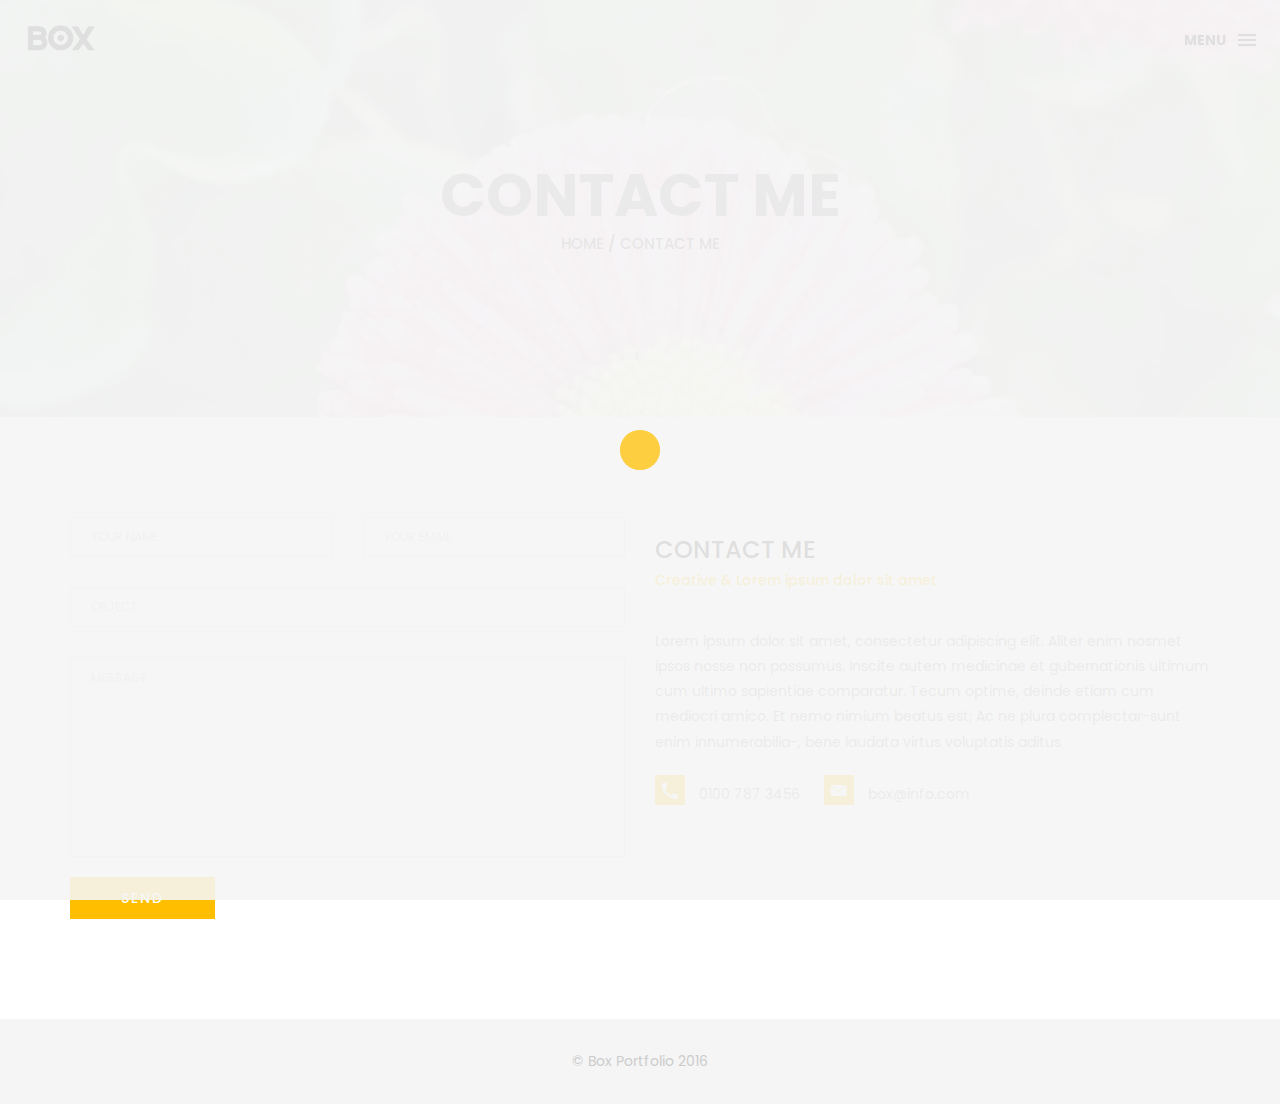
<file: contact.html>
<!DOCTYPE html>
<html lang="en">

<head>
    <meta charset="utf-8">
    <meta http-equiv="X-UA-Compatible" content="IE=edge">
    <meta name="viewport" content="width=device-width, initial-scale=1">
    <!-- The above 3 meta tags *must* come first in the head; any other head content must come *after* these tags -->
    <title>Box personal portfolio Template</title>

    <!-- Bootstrap -->
    <link href="css/bootstrap.min.css" rel="stylesheet">
    <link href="ionicons/css/ionicons.min.css" rel="stylesheet">
    <link rel="icon" href="img/fav.png" type="image/x-icon">

    <!-- main css -->
    <link href="css/style.css" rel="stylesheet">


    <!-- modernizr -->
    <script src="js/modernizr.js"></script>

    <!-- HTML5 shim and Respond.js for IE8 support of HTML5 elements and media queries -->
    <!-- WARNING: Respond.js doesn't work if you view the page via file:// -->
    <!--[if lt IE 9]>
      <script src="https://oss.maxcdn.com/html5shiv/3.7.2/html5shiv.min.js"></script>
      <script src="https://oss.maxcdn.com/respond/1.4.2/respond.min.js"></script>
    <![endif]-->
</head>

<body>

    <!-- Preloader -->
    <div id="preloader">
        <div class="pre-container">
            <div class="spinner">
                <div class="double-bounce1"></div>
                <div class="double-bounce2"></div>
            </div>
        </div>
    </div>
    <!-- end Preloader -->

    <div class="container-fluid">
        <!-- box-header -->
        <header class="box-header">
            <div class="box-logo">
                <a href="index.html"><img src="img/logo.png" width="80" alt="Logo"></a>
            </div>
            <!-- box-nav -->
            <a class="box-primary-nav-trigger" href="#0">
                <span class="box-menu-text">Menu</span><span class="box-menu-icon"></span>
            </a>
            <!-- box-primary-nav-trigger -->
        </header>
        <!-- end box-header -->

        <!-- nav -->
        <nav>
            <ul class="box-primary-nav">
                <li class="box-label">About me</li>

                <li><a href="index.html">Intro</a></li>
                <li><a href="about.html">About me</a></li>
                <li><a href="services.html">services</a></li>
                <li><a href="portfolio.html">portfolio</a></li>
                <li><a href="contact.html">contact me</a> <i class="ion-ios-circle-filled color"></i></li>



                <li class="box-label">Follow me</li>

                <li class="box-social"><a href="#0"><i class="ion-social-facebook"></i></a></li>
                <li class="box-social"><a href="#0"><i class="ion-social-instagram-outline"></i></a></li>
                <li class="box-social"><a href="#0"><i class="ion-social-twitter"></i></a></li>
                <li class="box-social"><a href="#0"><i class="ion-social-dribbble"></i></a></li>
            </ul>
        </nav>
        <!-- end nav -->

    </div>

    <!-- top bar -->
    <div class="top-bar">
        <h1>contact Me</h1>
        <p><a href="#">Home</a> / Contact Me</p>
    </div>
    <!-- end top bar -->

    <!-- main-container -->
    <div class="container main-container">
        <div class="col-md-6">
            <form action="#" method="post">
                <div class="row">
                    <div class="col-md-6">
                        <div class="input-contact">
                            <input type="text" name="name">
                            <span>your name</span>
                        </div>
                    </div>
                    <div class="col-md-6">
                        <div class="input-contact">
                            <input type="text" name="email">
                            <span>your email</span>
                        </div>
                    </div>
                    <div class="col-md-12">
                        <div class="input-contact">
                            <input type="text" name="object">
                            <span>object</span>
                        </div>
                    </div>
                    <div class="col-md-12">
                        <div class="textarea-contact">
                            <textarea name="message"></textarea>
                            <span>message</span>
                        </div>
                    </div>
                    <div class="col-md-12">
                        <a href="#" class="btn btn-box">Send</a>
                    </div>
                </div>
            </form>
        </div>

        <div class="col-md-6">
            <h3 class="text-uppercase">contact me</h3>
            <h5>Creative & Lorem ipsum dolor sit amet</h5>
            <div class="h-30"></div>
            <p>Lorem ipsum dolor sit amet, consectetur adipiscing elit. Aliter enim nosmet ipsos nosse non possumus. Inscite autem medicinae et gubernationis ultimum cum ultimo sapientiae comparatur. Tecum optime, deinde etiam cum mediocri amico. Et nemo nimium beatus est; Ac ne plura complectar-sunt enim innumerabilia-, bene laudata virtus voluptatis aditus </p>
            <div class="contact-info">
                <p><i class="ion-android-call"></i> 0100 787 3456</p>
                <p><i class="ion-ios-email"></i> box@info.com</p>
            </div>
        </div>


    </div>
    <!-- end main-container -->

    <!-- footer -->
    <footer>
        <div class="container-fluid">
            <p class="copyright">© Box Portfolio 2016</p>
        </div>
    </footer>
    <!-- end footer -->

    <!-- back to top -->
    <a href="#0" class="cd-top"><i class="ion-android-arrow-up"></i></a>
    <!-- end back to top -->



    <!-- jQuery -->
    <script src="js/jquery-2.1.1.js"></script>
    <!--  plugins -->
    <script src="js/bootstrap.min.js"></script>
    <script src="js/menu.js"></script>
    <script src="js/animated-headline.js"></script>
    <script src="js/isotope.pkgd.min.js"></script>


    <!--  custom script -->
    <script src="js/custom.js"></script>

</body>

</html>
</file>
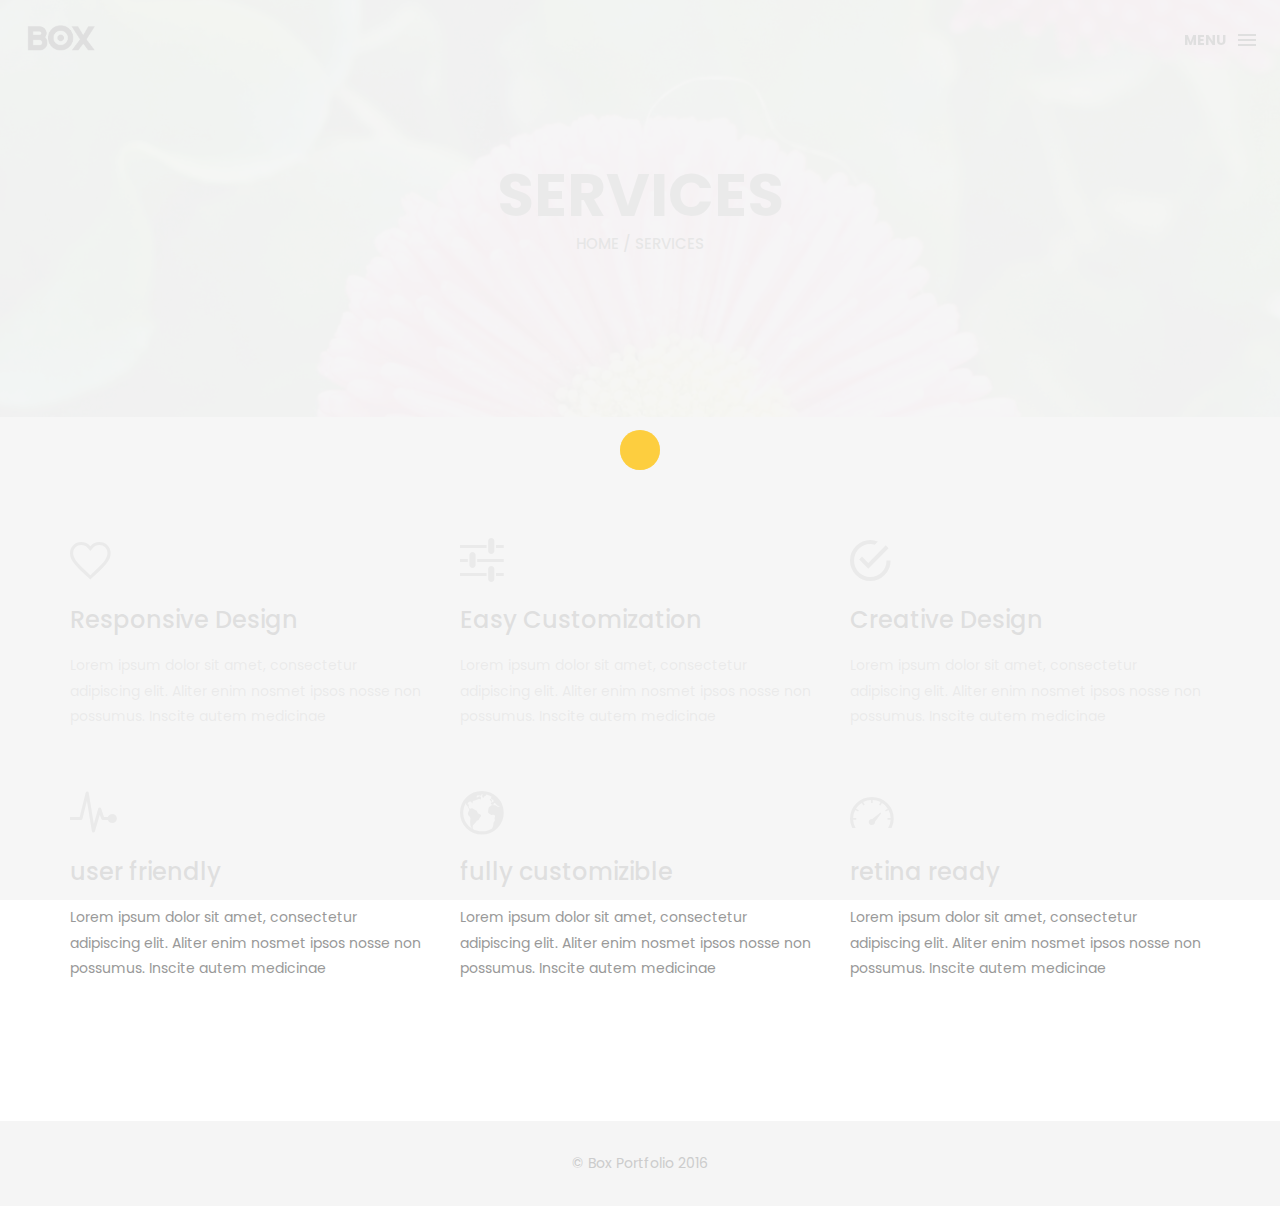
<file: services.html>
<!DOCTYPE html>
<html lang="en">

<head>
    <meta charset="utf-8">
    <meta http-equiv="X-UA-Compatible" content="IE=edge">
    <meta name="viewport" content="width=device-width, initial-scale=1">
    <!-- The above 3 meta tags *must* come first in the head; any other head content must come *after* these tags -->
    <title>Box personal portfolio Template</title>
    <link rel="icon" href="img/fav.png" type="image/x-icon">

    <!-- Bootstrap -->
    <link href="css/bootstrap.min.css" rel="stylesheet">
    <link href="ionicons/css/ionicons.min.css" rel="stylesheet">

    <!-- main css -->
    <link href="css/style.css" rel="stylesheet">


    <!-- modernizr -->
    <script src="js/modernizr.js"></script>

    <!-- HTML5 shim and Respond.js for IE8 support of HTML5 elements and media queries -->
    <!-- WARNING: Respond.js doesn't work if you view the page via file:// -->
    <!--[if lt IE 9]>
      <script src="https://oss.maxcdn.com/html5shiv/3.7.2/html5shiv.min.js"></script>
      <script src="https://oss.maxcdn.com/respond/1.4.2/respond.min.js"></script>
    <![endif]-->
</head>

<body>

    <!-- Preloader -->
    <div id="preloader">
        <div class="pre-container">
            <div class="spinner">
                <div class="double-bounce1"></div>
                <div class="double-bounce2"></div>
            </div>
        </div>
    </div>
    <!-- end Preloader -->

    <div class="container-fluid">
        <!-- box header -->
        <header class="box-header">
            <div class="box-logo">
                <a href="index.html"><img src="img/logo.png" width="80" alt="Logo"></a>
            </div>
            <!-- box-nav -->
            <a class="box-primary-nav-trigger" href="#0">
                <span class="box-menu-text">Menu</span><span class="box-menu-icon"></span>
            </a>
            <!-- box-primary-nav-trigger -->
        </header>
        <!-- end box header -->

        <!-- nav -->
        <nav>
            <ul class="box-primary-nav">
                <li class="box-label">About me</li>

                <li><a href="index.html">Intro</a></li>
                <li><a href="about.html">About me</a></li>
                <li><a href="services.html">services</a> <i class="ion-ios-circle-filled color"></i></li>
                <li><a href="portfolio.html">portfolio</a></li>
                <li><a href="contact.html">contact me</a></li>



                <li class="box-label">Follow me</li>

                <li class="box-social"><a href="#0"><i class="ion-social-facebook"></i></a></li>
                <li class="box-social"><a href="#0"><i class="ion-social-instagram-outline"></i></a></li>
                <li class="box-social"><a href="#0"><i class="ion-social-twitter"></i></a></li>
                <li class="box-social"><a href="#0"><i class="ion-social-dribbble"></i></a></li>
            </ul>
        </nav>
        <!-- end nav -->
    </div>

    <!-- top bar -->
    <div class="top-bar">
        <h1>services</h1>
        <p><a href="#">Home</a> / Services</p>
    </div>
    <!-- end top bar -->

    <div class="container main-container">
        <div class="clearfix">

            <!-- service-box -->
            <div class="col-md-4 service-box">
                <i class="ion-android-favorite-outline size-50"></i>
                <h3>Responsive Design</h3>
                <div class="h-10"></div>
                <p>Lorem ipsum dolor sit amet, consectetur adipiscing elit. Aliter enim nosmet ipsos nosse non possumus. Inscite autem medicinae </p>
            </div>
            <!-- end service-box -->

            <!-- service-box -->
            <div class="col-md-4 service-box">
                <i class="ion-android-options size-50"></i>
                <h3>Easy Customization</h3>
                <div class="h-10"></div>
                <p>Lorem ipsum dolor sit amet, consectetur adipiscing elit. Aliter enim nosmet ipsos nosse non possumus. Inscite autem medicinae </p>
            </div>
            <!-- end service-box -->

            <!-- service-box -->
            <div class="col-md-4  service-box">
                <i class="ion-android-checkmark-circle size-50"></i>
                <h3>Creative Design</h3>
                <div class="h-10"></div>
                <p>Lorem ipsum dolor sit amet, consectetur adipiscing elit. Aliter enim nosmet ipsos nosse non possumus. Inscite autem medicinae </p>
            </div>
            <!-- end service-box -->

            <!-- service-box -->
            <div class="col-md-4  service-box">
                <i class="ion-ios-pulse-strong size-50"></i>
                <h3>user friendly</h3>
                <div class="h-10"></div>
                <p>Lorem ipsum dolor sit amet, consectetur adipiscing elit. Aliter enim nosmet ipsos nosse non possumus. Inscite autem medicinae </p>
            </div>
            <!-- end service-box -->

            <!-- service-box -->
            <div class="col-md-4  service-box">
                <i class="ion-earth size-50"></i>
                <h3>fully customizible</h3>
                <div class="h-10"></div>
                <p>Lorem ipsum dolor sit amet, consectetur adipiscing elit. Aliter enim nosmet ipsos nosse non possumus. Inscite autem medicinae </p>
            </div>
            <!-- end service-box -->

            <!-- service-box -->
            <div class="col-md-4  service-box">
                <i class="ion-speedometer size-50"></i>
                <h3>retina ready</h3>
                <div class="h-10"></div>
                <p>Lorem ipsum dolor sit amet, consectetur adipiscing elit. Aliter enim nosmet ipsos nosse non possumus. Inscite autem medicinae </p>
            </div>
            <!-- end service-box -->

        </div>
    </div>


    <!-- footer -->
    <footer>
        <div class="container-fluid">
            <p class="copyright">© Box Portfolio 2016</p>
        </div>
    </footer>
    <!-- end footer -->

    <!-- back to top -->
    <a href="#0" class="cd-top"><i class="ion-android-arrow-up"></i></a>
    <!-- end back to top -->



    <!-- jQuery -->
    <script src="js/jquery-2.1.1.js"></script>
    <!--  plugins -->
    <script src="js/bootstrap.min.js"></script>
    <script src="js/menu.js"></script>
    <script src="js/animated-headline.js"></script>
    <script src="js/isotope.pkgd.min.js"></script>


    <!--  custom script -->
    <script src="js/custom.js"></script>

</body>

</html>
</file>
<file: css/style.css>
/*
* Box Theme
* Created by : Ahmed Eissa
* website : www.ahmedessa.net
* behance : https://www.behance.net/3essa
*/


/* Table of Content
==================================================
	- Google fonts & font family -
	- General -
    - typography -
    - Preloader -
	- Header -
    - box intro section -
    - Portfoilo section -
    - Footer -
    - About page -
    - Services page -
    - contact page -
    - Portfolio single page -
    - Responsive media queries -
*/


/* Google fonts & font family
==================================================*/

@import url(https://fonts.googleapis.com/css?family=Poppins:400,500,600,700);

/* General
==================================================*/

html,
body {
    height: 100%;
    font-family: 'Poppins', sans-serif;
    line-height: 1.8;
    color: #999
}

.no-padding {
    padding-left: 0;
    padding-right: 0;
}

.no-padding [class^="col-"] {
    padding-left: 0;
    padding-right: 0;
}

.main-container {
    padding: 100px 0;
}

.center {
    text-align: center;
}

a {
    -webkit-transition: all .3s;
    transition: all .3s
}

.uppercase {
    text-transform: uppercase;
}

.h-30 {
    height: 30px
}

.h-10 {
    height: 10px
}

.color {
    color: #ffbf00;
    font-size: 11px;
}


/* typography
==================================================*/

h1 {
    color: #393939;
    font-size: 60px;
    text-transform: uppercase;
}

h3 {
    color: #393939;
}

h5 {
    color: #ffbf00;
}


/* preloader
==================================================*/

#preloader {
    position: fixed;
    top: 0;
    left: 0;
    right: 0;
    bottom: 0;
    background-color: #f5f5f5;
    /* change if the mask should be a color other than white */
    z-index: 1000;
    /* makes sure it stays on top */
}

.pre-container {
    position: absolute;
    left: 50%;
    top: 50%;
    bottom: auto;
    right: auto;
    -webkit-transform: translateX(-50%) translateY(-50%);
    transform: translateX(-50%) translateY(-50%);
    text-align: center;
}

.spinner {
    width: 40px;
    height: 40px;
    position: relative;
    margin: 100px auto;
}

.double-bounce1,
.double-bounce2 {
    width: 100%;
    height: 100%;
    border-radius: 50%;
    background-color: #ffbf00;
    opacity: 0.6;
    position: absolute;
    top: 0;
    left: 0;
    -webkit-animation: bounce 2.0s infinite ease-in-out;
    animation: bounce 2.0s infinite ease-in-out;
}

.double-bounce2 {
    -webkit-animation-delay: -1.0s;
    animation-delay: -1.0s;
}

@-webkit-keyframes bounce {
    0%,
    100% {
        -webkit-transform: scale(0.0)
    }
    50% {
        -webkit-transform: scale(1.0)
    }
}

@keyframes bounce {
    0%,
    100% {
        transform: scale(0.0);
        -webkit-transform: scale(0.0);
    }
    50% {
        transform: scale(1.0);
        -webkit-transform: scale(1.0);
    }
}


/* headr
==================================================*/

.box-header {
    position: absolute;
    top: 0;
    left: 0;
    background: rgba(255, 255, 255, 0.95);
    height: 50px;
    width: 100%;
    z-index: 3;
    box-shadow: 0 1px 2px rgba(0, 0, 0, 0.3);
    -webkit-font-smoothing: antialiased;
    -moz-osx-font-smoothing: grayscale;
}

.box-header {
    height: 80px;
    background: transparent;
    box-shadow: none;
}

.box-header {
    -webkit-transition: background-color 0.3s;
    transition: background-color 0.3s;
    -webkit-transform: translate3d(0, 0, 0);
    transform: translate3d(0, 0, 0);
    -webkit-backface-visibility: hidden;
    backface-visibility: hidden;
}

.box-header.is-fixed {
    position: fixed;
    top: -80px;
    background-color: rgba(255, 255, 255, 0.96);
    -webkit-transition: -webkit-transform 0.3s;
    transition: -webkit-transform 0.3s;
    transition: transform 0.3s;
    transition: transform 0.3s, -webkit-transform 0.3s;
}

.box-header.is-visible {
    -webkit-transform: translate3d(0, 100%, 0);
    transform: translate3d(0, 100%, 0);
}

.box-header.menu-is-open {
    background-color: rgba(255, 255, 255, 0.96);
}

.box-logo {
    display: block;
    padding: 20px;
}

.box-primary-nav-trigger {
    position: absolute;
    right: 0;
    top: 0;
    height: 100%;
    width: 50px;
    background-color: #fff;
}

.box-primary-nav-trigger .box-menu-text {
    color: #393939;
    text-transform: uppercase;
    font-weight: 700;
    display: none;
}

.box-primary-nav-trigger .box-menu-icon {
    display: inline-block;
    position: absolute;
    left: 50%;
    top: 50%;
    bottom: auto;
    right: auto;
    -webkit-transform: translateX(-50%) translateY(-50%);
    transform: translateX(-50%) translateY(-50%);
    width: 18px;
    height: 2px;
    background-color: #393939;
    -webkit-transition: background-color 0.3s;
    transition: background-color 0.3s;
    list-style: none;
}

.box-primary-nav-trigger .box-menu-icon::before,
.box-primary-nav-trigger .box-menu-icon:after {
    content: '';
    width: 100%;
    height: 100%;
    position: absolute;
    background-color: #393939;
    right: 0;
    -webkit-transition: -webkit-transform .3s, top .3s, background-color 0s;
    -webkit-transition: top .3s, background-color 0s, -webkit-transform .3s;
    transition: top .3s, background-color 0s, -webkit-transform .3s;
    transition: transform .3s, top .3s, background-color 0s;
    transition: transform .3s, top .3s, background-color 0s, -webkit-transform .3s;
}

.box-primary-nav-trigger .box-menu-icon::before {
    top: -5px;
}

.box-primary-nav-trigger .box-menu-icon::after {
    top: 5px;
}

.box-primary-nav-trigger .box-menu-icon.is-clicked {
    background-color: rgba(255, 255, 255, 0);
}

.box-primary-nav-trigger .box-menu-icon.is-clicked::before,
.box-primary-nav-trigger .box-menu-icon.is-clicked::after {
    background-color: 393939;
}

.box-primary-nav-trigger .box-menu-icon.is-clicked::before {
    top: 0;
    -webkit-transform: rotate(135deg);
    transform: rotate(135deg);
}

.box-primary-nav-trigger .box-menu-icon.is-clicked::after {
    top: 0;
    -webkit-transform: rotate(225deg);
    transform: rotate(225deg);
}

.box-primary-nav-trigger {
    width: 100px;
    padding-left: 1em;
    background-color: transparent;
    height: 30px;
    line-height: 30px;
    right: 10px;
    top: 50%;
    bottom: auto;
    -webkit-transform: translateY(-50%);
    transform: translateY(-50%);
}

.box-primary-nav-trigger .box-menu-text {
    display: inline-block;
}

.box-primary-nav-trigger .box-menu-icon {
    left: auto;
    right: 1em;
    -webkit-transform: translateX(0) translateY(-50%);
    transform: translateX(0) translateY(-50%);
}

.box-primary-nav {
    position: fixed;
    left: 0;
    top: 0;
    height: 100%;
    width: 100%;
    background: rgba(0, 0, 0, 0.96);
    z-index: 2;
    text-align: center;
    padding: 50px 0;
    -webkit-backface-visibility: hidden;
    backface-visibility: hidden;
    overflow: auto;
    -webkit-overflow-scrolling: touch;
    -webkit-transform: translateY(-100%);
    transform: translateY(-100%);
    -webkit-transition-property: -webkit-transform;
    transition-property: -webkit-transform;
    transition-property: transform;
    transition-property: transform, -webkit-transform;
    -webkit-transition-duration: 0.4s;
    transition-duration: 0.4s;
    list-style: none;
}

.box-primary-nav li {
    font-size: 22px;
    font-size: 1.375rem;
    font-weight: 300;
    -webkit-font-smoothing: antialiased;
    -moz-osx-font-smoothing: grayscale;
    margin: .2em 0;
    text-transform: capitalize;
}

.box-primary-nav a {
    display: inline-block;
    padding: .4em 1em;
    border-radius: 0.25em;
    -webkit-transition: all 0.2s;
    transition: all 0.2s;
    color: #fff;
    text-decoration: none;
    font-weight: bold;
}
.box-primary-nav a:focus {
    outline: none;
}

.no-touch .box-primary-nav a:hover {
    text-decoration: none;
    color: #ddd;
}

.box-primary-nav .box-label {
    color: #ffbf00;
    text-transform: uppercase;
    font-weight: 700;
    font-size: 17px;
    margin: 2.4em 0 .8em;
}

.box-primary-nav .box-social {
    display: inline-block;
    margin: 10px .4em;
}

.box-primary-nav .box-social a {
    width: 30px;
    height: 30px;
    padding: 0;
    font-size: 30px
}

.box-primary-nav.is-visible {
    -webkit-transform: translateY(0);
    transform: translateY(0);
}

.box-primary-nav {
    padding: 150px 0 0;
}

.box-primary-nav li {
    font-size: 18px;
}


/* box-intro
==================================================*/

.box-intro {
    text-align: center;
    display: table;
    height: 100vh;
    width: 100%;
}

.box-intro .table-cell {
    display: table-cell;
    vertical-align: middle;
}

.box-intro em {
    font-style: normal;
    text-transform: uppercase
}

b i:last-child {
    color: #ffbf00 !important;
}

.box-intro h5 {
    letter-spacing: 4px;
    text-transform: uppercase;
    color: #999;
    line-height: 1.7
}


/* mouse effect */

.mouse {
    position: absolute;
    width: 22px;
    height: 42px;
    bottom: 40px;
    left: 50%;
    margin-left: -12px;
    border-radius: 15px;
    border: 2px solid #888;
    -webkit-animation: intro 1s;
    animation: intro 1s;
}

.scroll {
    display: block;
    width: 3px;
    height: 3px;
    margin: 6px auto;
    border-radius: 4px;
    background: #888;
    -webkit-animation: finger 2s infinite;
    animation: finger 2s infinite;
}

@-webkit-keyframes intro {
    0% {
        opacity: 0;
        -webkit-transform: translateY(40px);
        transform: translateY(40px);
    }
    100% {
        opacity: 1;
        -webkit-transform: translateY(0);
        transform: translateY(0);
    }
}

@keyframes intro {
    0% {
        opacity: 0;
        -webkit-transform: translateY(40px);
        transform: translateY(40px);
    }
    100% {
        opacity: 1;
        -webkit-transform: translateY(0);
        transform: translateY(0);
    }
}

@-webkit-keyframes finger {
    0% {
        opacity: 1;
    }
    100% {
        opacity: 0;
        -webkit-transform: translateY(20px);
        transform: translateY(20px);
    }
}

@keyframes finger {
    0% {
        opacity: 1;
    }
    100% {
        opacity: 0;
        -webkit-transform: translateY(20px);
        transform: translateY(20px);
    }
}


/* text rotate */

.box-headline {
    font-size: 130px;
    line-height: 1.0;
}

.box-words-wrapper {
    display: inline-block;
    position: relative;
}

.box-words-wrapper b {
    display: inline-block;
    position: absolute;
    white-space: nowrap;
    left: 0;
    top: 0;
}

.box-words-wrapper b.is-visible {
    position: relative;
}

.no-js .box-words-wrapper b {
    opacity: 0;
}

.no-js .box-words-wrapper b.is-visible {
    opacity: 1;
}

.box-headline.rotate-2 .box-words-wrapper {
    -webkit-perspective: 300px;
    perspective: 300px;
}

.box-headline.rotate-2 i,
.box-headline.rotate-2 em {
    display: inline-block;
    -webkit-backface-visibility: hidden;
    backface-visibility: hidden;
}

.box-headline.rotate-2 b {
    opacity: 0;
}

.box-headline.rotate-2 i {
    -webkit-transform-style: preserve-3d;
    transform-style: preserve-3d;
    -webkit-transform: translateZ(-20px) rotateX(90deg);
    transform: translateZ(-20px) rotateX(90deg);
    opacity: 0;
}

.is-visible .box-headline.rotate-2 i {
    opacity: 1;
}

.box-headline.rotate-2 i.in {
    -webkit-animation: box-rotate-2-in 0.4s forwards;
    animation: box-rotate-2-in 0.4s forwards;
}

.box-headline.rotate-2 i.out {
    -webkit-animation: box-rotate-2-out 0.4s forwards;
    animation: box-rotate-2-out 0.4s forwards;
}

.box-headline.rotate-2 em {
    -webkit-transform: translateZ(20px);
    transform: translateZ(20px);
}

.no-csstransitions .box-headline.rotate-2 i {
    -webkit-transform: rotateX(0deg);
    transform: rotateX(0deg);
    opacity: 0;
}

.no-csstransitions .box-headline.rotate-2 i em {
    -webkit-transform: scale(1);
    transform: scale(1);
}

.no-csstransitions .box-headline.rotate-2 .is-visible i {
    opacity: 1;
}

@-webkit-keyframes box-rotate-2-in {
    0% {
        opacity: 0;
        -webkit-transform: translateZ(-20px) rotateX(90deg);
    }
    60% {
        opacity: 1;
        -webkit-transform: translateZ(-20px) rotateX(-10deg);
    }
    100% {
        opacity: 1;
        -webkit-transform: translateZ(-20px) rotateX(0deg);
    }
}

@keyframes box-rotate-2-in {
    0% {
        opacity: 0;
        -webkit-transform: translateZ(-20px) rotateX(90deg);
        transform: translateZ(-20px) rotateX(90deg);
    }
    60% {
        opacity: 1;
        -webkit-transform: translateZ(-20px) rotateX(-10deg);
        transform: translateZ(-20px) rotateX(-10deg);
    }
    100% {
        opacity: 1;
        -webkit-transform: translateZ(-20px) rotateX(0deg);
        transform: translateZ(-20px) rotateX(0deg);
    }
}

@-webkit-keyframes box-rotate-2-out {
    0% {
        opacity: 1;
        -webkit-transform: translateZ(-20px) rotateX(0);
    }
    60% {
        opacity: 0;
        -webkit-transform: translateZ(-20px) rotateX(-100deg);
    }
    100% {
        opacity: 0;
        -webkit-transform: translateZ(-20px) rotateX(-90deg);
    }
}

@keyframes box-rotate-2-out {
    0% {
        opacity: 1;
        -webkit-transform: translateZ(-20px) rotateX(0);
        transform: translateZ(-20px) rotateX(0);
    }
    60% {
        opacity: 0;
        -webkit-transform: translateZ(-20px) rotateX(-100deg);
        transform: translateZ(-20px) rotateX(-100deg);
    }
    100% {
        opacity: 0;
        -webkit-transform: translateZ(-20px) rotateX(-90deg);
        transform: translateZ(-20px) rotateX(-90deg);
    }
}


/* portfolio section
==================================================*/

.portfolio .categories-grid span {
    font-size: 30px;
    margin-bottom: 30px;
    display: inline-block;
}

.portfolio .categories-grid .categories ul li {
    list-style: none;
    margin: 20px 0;
}

.portfolio .categories-grid .categories ul li a {
    display: inline-block;
    color: #60606e;
    padding: 0 10px;
    margin: 0 10px;
    -webkit-transition: all .2s ease-in-out .2s;
    transition: all .2s ease-in-out .2s;
}

.portfolio .categories-grid .categories ul li a:hover,
.portfolio .categories-grid .categories ul li a:focus {
    text-decoration: none;
}

.portfolio .categories-grid .categories ul li a.active {
    margin-left: 0;
    background-color: #ffbf00;
    padding: 0px 20px;
    color: white;
    border-radius: 25px;
    text-decoration: none;
}

.portfolio_filter {
    padding-left: 0;
}

.portfolio_item {
    position: relative;
    overflow: hidden;
    display: block;
}

.portfolio_item .portfolio_item_hover {
    position: absolute;
    top: 0px;
    left: 0px;
    height: 100%;
    width: 100%;
    background-color: rgba(0, 0, 0, .8);
    -webkit-transform: translate(-100%);
    transform: translate(-100%);
    opacity: 0;
    -webkit-transition: all .2s ease-in-out;
    transition: all .2s ease-in-out;
}

.portfolio_item .portfolio_item_hover .item_info {
    text-align: center;
    position: absolute;
    top: 50%;
    left: 50%;
    -webkit-transform: translate(-50%, -50%);
    transform: translate(-50%, -50%);
    padding: 10px;
    width: 100%;
    font-weight: bold;
}

.portfolio_item .portfolio_item_hover .item_info span {
    display: block;
    color: #fff;
    font-size: 18px;
    -webkit-transform: translateX(-100px);
    transform: translateX(-100px);
    -webkit-transition: all .2s ease-in-out .2s;
    transition: all .2s ease-in-out .2s;
    opacity: 0;
}

.portfolio_item .portfolio_item_hover .item_info em {
    font-style: normal;
    display: inline-block;
    background-color: #ffbf00;
    padding: 5px 20px;
    border-radius: 25px;
    color: #333;
    margin-top: 10px;
    -webkit-transform: translateX(-100px);
    transform: translateX(-100px);
    -webkit-transition: all .3s ease-in-out .3s;
    transition: all .3s ease-in-out .3s;
    opacity: 0;
    font-size: 10px;
    letter-spacing: 2px;
}

.portfolio_item:hover .portfolio_item_hover {
    opacity: 1;
    -webkit-transform: translateX(0);
    transform: translateX(0);
}

.portfolio_item:hover .item_info em,
.portfolio_item:hover .item_info span {
    opacity: 1;
    -webkit-transform: translateX(0);
    transform: translateX(0);
}

.portfolio .categories-grid .categories ul li {
    float: left;
}

.portfolio .categories-grid .categories ul li a {
    padding: 0 10px;
    -webkit-transition: all .2s ease-in-out .2s;
    transition: all .2s ease-in-out .2s;
}

.portfolio_filter {
    padding-left: 0;
    display: inline-block;
    margin: 0 auto;
    text-align: center;
    margin-bottom: 50px;
}

.portfolio-inner {
    padding-bottom: 0 !important;
    padding-top: 55px;
}


/* footer
==================================================*/

footer {
    padding: 30px 0;
    text-align: center;
    background: #f5f5f5
}

.copyright {
    color: #ccc;
    margin-bottom: 0;
}

footer img {
    margin: 0 auto;
}


/* backto top
==================================================*/

.cd-top {
    display: inline-block;
    height: 40px;
    width: 40px;
    position: fixed;
    bottom: 20px;
    line-height: 40px;
    font-size: 20px;
    right: 10px;
    text-align: center;
    color: #fff;
    background: rgba(255, 191, 0, 0.8);
    visibility: hidden;
    opacity: 0;
    -webkit-transition: opacity .3s 0s, visibility 0s .3s;
    transition: opacity .3s 0s, visibility 0s .3s;
}

.cd-top.cd-is-visible,
.cd-top.cd-fade-out,
.no-touch .cd-top:hover {
    -webkit-transition: opacity .3s 0s, visibility 0s 0s;
    transition: opacity .3s 0s, visibility 0s 0s;
}

.cd-top.cd-is-visible {
    /* the button becomes visible */
    visibility: visible;
    opacity: 1;
}

.cd-top.cd-fade-out {
    opacity: .5;
}

.no-touch .cd-top:hover,
.no-touch .cd-top:focus {
    background-color: #ffbf00;
    opacity: 1;
    color: #fff;
}


/* About page
==================================================*/

.top-bar {
    color: #333;
    padding: 150px 0 150px;
    background: -webkit-linear-gradient( rgba(255, 255, 255, .8), rgba(255, 255, 255, .8)), url(../img/flower.jpg);
    background: linear-gradient( rgba(255, 255, 255, .8), rgba(255, 255, 255, .8)), url(../img/flower.jpg);
    background-size: cover;
    background-attachment: fixed;
    background-position: center center;
    text-align: center;
}

.top-bar h1 {
    font-size: 60px;
    text-transform: uppercase;
    font-weight: 700;
    color: #999;
    line-height: 50px;
}

.top-bar p {
    font-size: 15px;
    text-transform: uppercase;
    font-weight: 500;
    color: #777;
}

.top-bar p a {
    color: #777;
}

.top-bar p a:hover,
.top-bar p a:focus {
    color: #555;
    text-decoration: none;
}

.social-ul {
    list-style: none;
    display: inline-block;
    padding-left: 0;
}

.social-ul li {
    margin: 0 10px;
    float: left;
}

.social-ul li a {
    font-size: 25px;
    color: #555;
    -webkit-transition: all .3s;
    transition: all .3s;
}

.social-ul li a:hover {
    color: #888;
}


/* Services page
==================================================*/

.size-50 {
    font-size: 50px;
}

.service-box {
    margin-bottom: 30px;
}

.service-box h3 {
    margin-top: 0;
}


/* contact page
==================================================*/

.details-text i {
    margin-right: 10px;
}

.textarea-contact {
    height: 200px;
    width: 100%;
    border: solid 1px rgba(0, 0, 0, .1);
    position: relative;
}

.textarea-contact textarea {
    height: 100%;
    width: 100%;
    border: 0;
    padding: 20px;
    background-color: transparent;
    float: left;
    z-index: 2;
    font-size: 14px;
    color: #9a9a9a;
    resize: none;
}

.textarea-contact > span {
    position: absolute;
    top: 20px;
    left: 20px;
    -webkit-transform: translateY(-50%);
    transform: translateY(-50%);
    font-size: 12px;
    text-transform: uppercase;
    color: #cdcdcd;
    -webkit-transition: all .2s ease-in-out;
    transition: all .2s ease-in-out;
    z-index: 1;
}

.input-contact {
    height: 40px;
    width: 100%;
    border: solid 1px rgba(0, 0, 0, .1);
    position: relative;
    margin-bottom: 30px;
}

.input-contact input[type="text"] {
    height: 100%;
    width: 100%;
    border: 0;
    padding: 0 20px;
    float: left;
    position: relative;
    background-color: transparent;
    z-index: 2;
    font-size: 14px;
    color: #9a9a9a;
}

.input-contact > span {
    position: absolute;
    top: 50%;
    left: 20px;
    -webkit-transform: translateY(-50%);
    transform: translateY(-50%);
    font-size: 12px;
    text-transform: uppercase;
    color: #cdcdcd;
    -webkit-transition: all .2s ease-in-out;
    transition: all .2s ease-in-out;
    z-index: 1;
}

.input-contact > span.active,
.textarea-contact > span.active {
    color: #ffbf00;
    font-size: 10px;
    top: 0px;
    left: 5px;
    background-color: #fff;
    padding: 5px
}

input:focus,
textarea:focus {
    outline: none;
}

.contact-info {
    margin-top: 20px;
}

.contact-info i {
    height: 30px;
    width: 30px;
    display: inline-block;
    background: #ffbf00;
    text-align: center;
    line-height: 33px;
    margin-right: 10px;
    color: #fff;
    font-size: 21px;
}

.contact-info p {
    display: inline-block;
    margin-right: 20px;
}

.btn-box {
    background: #ffbf00;
    padding: 10px 50px;
    border-radius: 0;
    color: #fff;
    margin-top: 20px;
    text-transform: uppercase;
    letter-spacing: 2px;
    font-weight: 500;
}

.btn-box:hover,
.btn-box:focus {
    background: #F5B700;
    color: #fff;
}


/* single project page
==================================================*/

.cat-ul {
    padding-left: 0;
    list-style: none
}

.cat-ul li i {
    margin-right: 10px;
    color: #ffbf00;
}


/* Responsive media queries
==================================================*/

@media (max-width: 991px) {
    .portfolio .categories-grid span {
        margin-bottom: 0;
        text-align: center;
        width: 100%;
    }
    .portfolio .categories-grid .categories ul li {
        text-align: center;
    }
    .portfolio .categories-grid .categories ul li a {
        margin-left: 0;
    }
    .col-md-6 h3 {
        margin-top: 30px;
    }
}

@media only screen and (max-width: 670px) {
    .box-headline {
        font-size: 100px;
    }
    .box-intro h5 {
        font-size: 12px;
    }
    .box-primary-nav a {
        padding: 5px 1em;
        font-size: 14px;
    }
    .box-primary-nav {
        padding: 80px 0 0;
    }
    .box-primary-nav .box-social a {
        font-size: 23px;
    }
    .top-bar h1 {
        font-size: 40px;
        line-height: 30px;
    }
    .portfolio .categories-grid .categories ul li {
        float: none;
    }
}

@media only screen and (max-width: 520px) {
    .box-headline {
        font-size: 80px;
    }
    .box-intro h5 {
        font-size: 12px;
    }
    .main-container {
        padding: 50px 0;
    }
}

@media only screen and (max-width: 420px) {
    .box-headline {
        font-size: 50px;
    }
    .box-intro h5 {
        font-size: 12px;
    }
    .top-bar h1 {
        font-size: 30px;
        line-height: 30px;
    }
}
</file>
